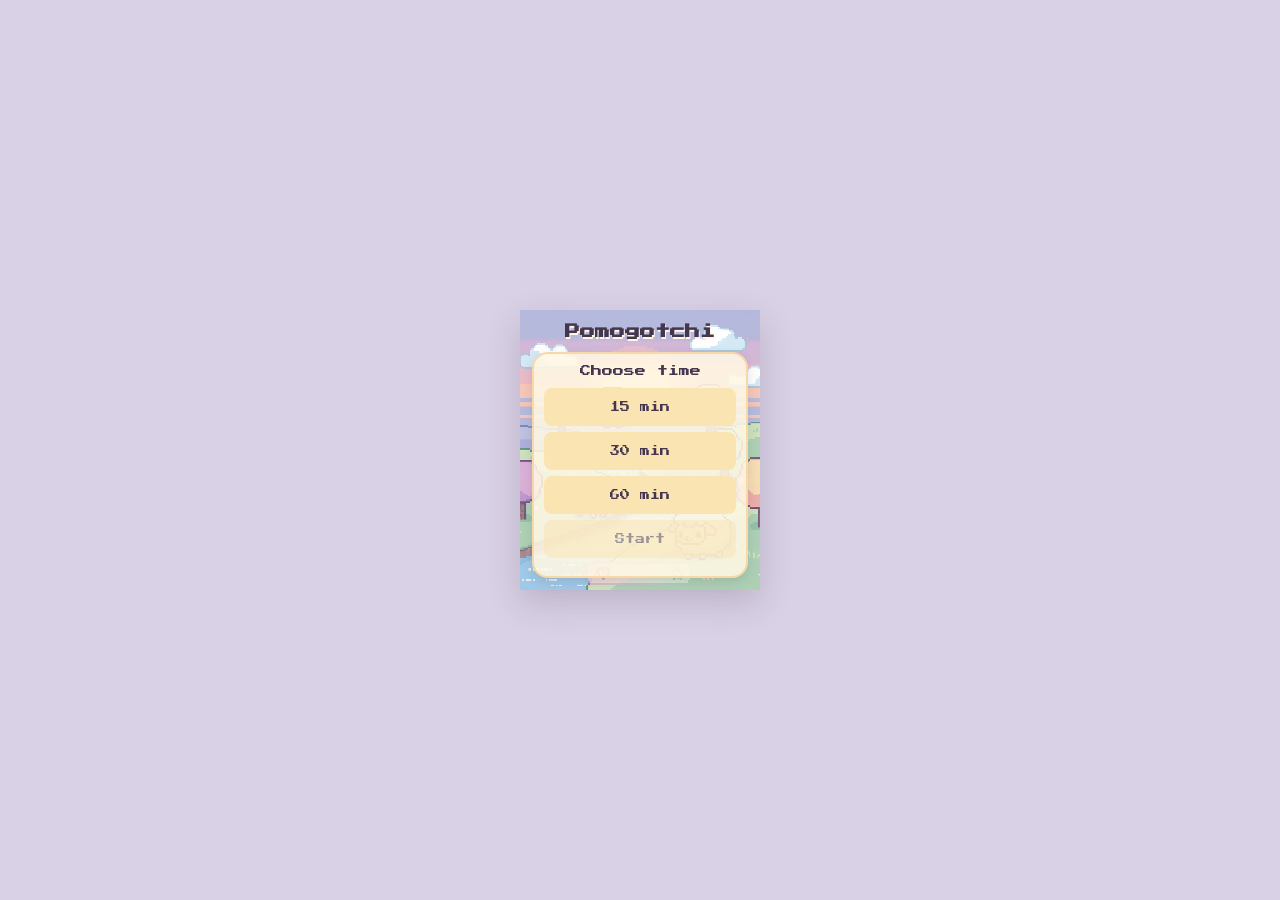
<file: index.html>
﻿<!doctype html>
<html lang="en">
<head>
  <meta charset="utf-8">
  <meta name="viewport" content="width=device-width, initial-scale=1">
  <title>Pomogotchi</title>
  <link href="https://fonts.googleapis.com/css2?family=Press+Start+2P&display=swap" rel="stylesheet">
  <link rel="stylesheet" href="main.css">
</head>
<body>
  <main class="preview" aria-label="Pomogotchi, 240 by 280 pixel preview">
    <h1>Pomogotchi</h1>
    <div class="card">
      <section id="choose-screen" class="screen" aria-labelledby="choose-title">
        <h2 id="choose-title" tabindex="-1">Choose time</h2>
        <div class="durations" role="group" aria-label="Session duration">
          <button id="btn15" data-minutes="15" aria-pressed="false">15 min</button>
          <button id="btn30" data-minutes="30" aria-pressed="false">30 min</button>
          <button id="btn60" data-minutes="60" aria-pressed="false">60 min</button>
        </div>
        <button id="btnStart" disabled>Start</button>
      </section>
      <section id="focus-screen" class="screen" aria-labelledby="focus-title" hidden>
        <h2 id="focus-title" tabindex="-1">Focus time</h2>
        <p id="timer" role="timer" aria-label="0 minutes 0 seconds remaining">00:00</p>
        <p class="message">Stay focused!</p>
        <div class="actions">
          <button id="btnPause">Pause</button>
          <button id="btnReset">Reset</button>
        </div>
      </section>
      <section id="done-screen" class="screen" aria-labelledby="done-title" hidden>
        <h2 id="done-title" tabindex="-1">Time is up!</h2>
        <p class="message celebration">Great job!</p>
        <div class="actions">
          <button id="btnAgain">Again</button>
          <button id="btnHome">Home</button>
        </div>
      </section>
    </div>
  </main>
  <audio id="timerSound" src="sounds/end-sound.mp3" preload="auto"></audio>
  <script src="main.js"></script>
</body>
</html>
</file>
<file: main.css>
﻿* { box-sizing: border-box; }
body {
  margin: 0;
  min-height: 100vh;
  min-height: 100dvh;
  display: grid;
  place-items: center;
  background: #d9d1e5;
  color: #44364f;
  font-family: "Press Start 2P", monospace;
  text-align: center;
}
/* Fixed device viewport, independent of the browser window. */
.preview {
  width: 240px;
  height: 280px;
  padding: 12px;
  background: url("Images/mobile-background.png") center / cover;
  image-rendering: pixelated;
  box-shadow: 0 12px 32px #44364f33;
}
h1 {
  margin: 0 0 10px;
  font-size: 15px;
  line-height: 20px;
  text-shadow: 1px 2px #fff7e4;
}
.card {
  height: 226px;
  padding: 10px;
  border: 2px solid #f6d9a7;
  border-radius: 16px;
  background: rgba(255, 247, 228, 0.88);
  box-shadow: 0 4px 12px #44364f26;
}
.screen { height: 100%; display: flex; flex-direction: column; gap: 6px; }
[hidden] { display: none !important; }
h2 { margin: 0 0 2px; font-size: 11px; line-height: 16px; font-weight: normal; }
.durations, .actions { display: flex; flex-direction: column; gap: 6px; }
.actions { margin-top: auto; }
button {
  width: 100%;
  min-height: 38px;
  padding: 4px;
  border: 2px solid transparent;
  border-radius: 8px;
  background: #fae5b2;
  color: #44364f;
  font: inherit;
  font-size: 10px;
  line-height: 16px;
  cursor: pointer;
  touch-action: manipulation;
  -webkit-tap-highlight-color: transparent;
}
button[aria-pressed="true"] {
  border-color: #806292;
  background: #f6d9a7;
  box-shadow: inset 0 0 0 1px #fff7e4;
}
button:disabled { opacity: 0.5; cursor: default; }
button:focus-visible { outline: 2px solid #806292; outline-offset: 1px; }
h2:focus { outline: none; }
button:active:not(:disabled) { transform: translateY(1px); }
#timer { margin: 12px 0 4px; font-size: 32px; line-height: 48px; }
.message { margin: 0; font-size: 10px; line-height: 18px; }
.celebration { margin-top: 28px; color: #705583; }
@media (hover: hover) {
  button:hover:not(:disabled) { box-shadow: 0 2px 5px #44364f33; }
}
</file>
